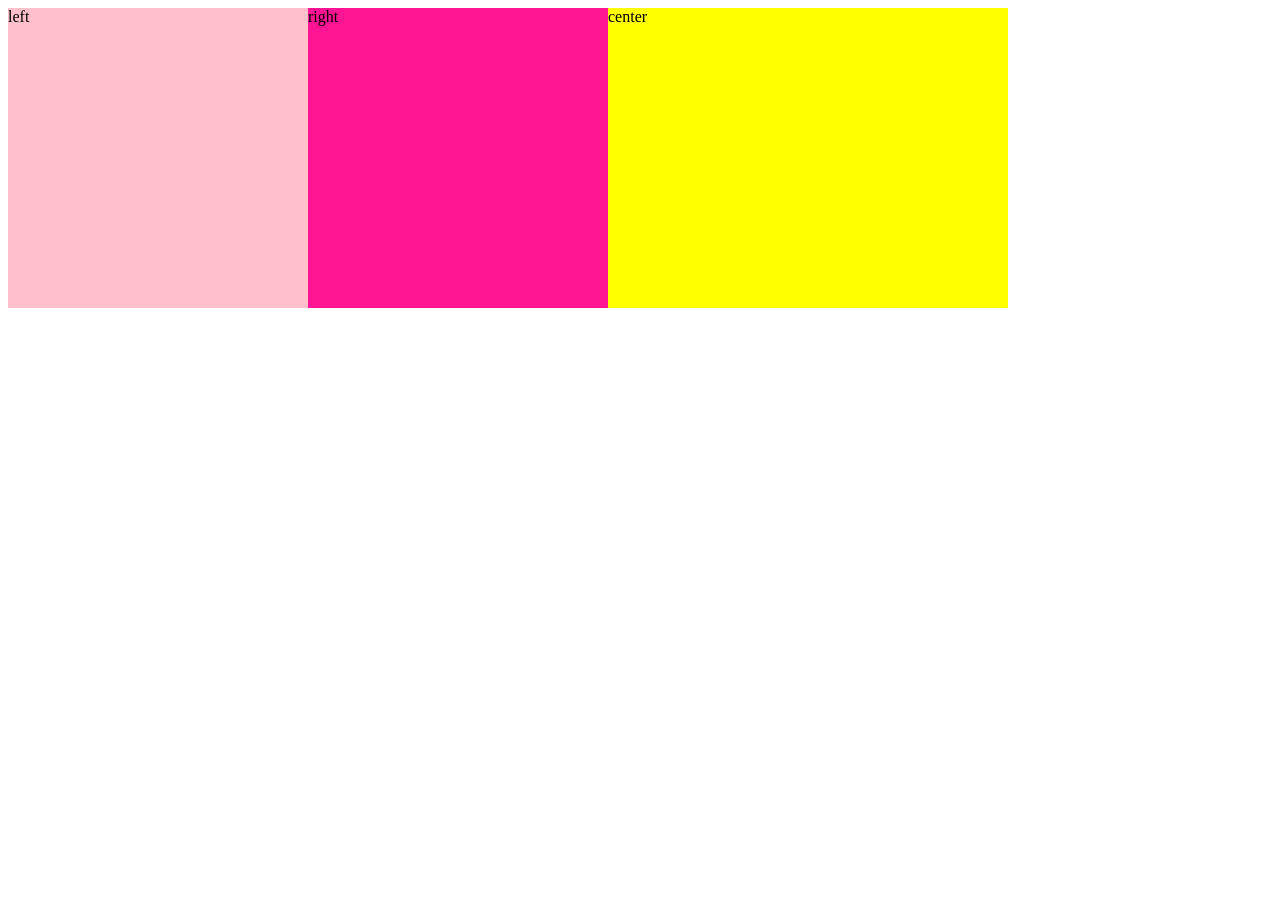
<file: trunk/code/01-布局强化/02-浮动.html>
<!DOCTYPE html>
<html>
	<head>
		<meta charset="utf-8">
		<title></title>
		<style type="text/css">
		.fl {
			float: left;
		}
		.fr {
			float: right;
		}
		.clearfix::after {
			content: '';
			display: inline-block;
			height: 0;
			clear: both; 
		}
		.box 
		{
			width: 1000px;
			height: 300px;
			background-color: red;
		}
		.left-box {
			width: 300px;
			height: 300px;
			background-color: pink;
		}
		.right-box {
			width: 300px;
			height: 300px;
			background-color: deeppink;
		}
		.center-box {
				width: 400px;
				height: 300px;
				background-color: yellow;
		}
		</style>
	</head>
	<body>
		<div class="box clearfix">
			<div class="left-box fl">left</div>
			<div class="center-box fr">center</div>
			<div class="right-box fr">right</div>
		</div>
	</body>
</html>
</file>
